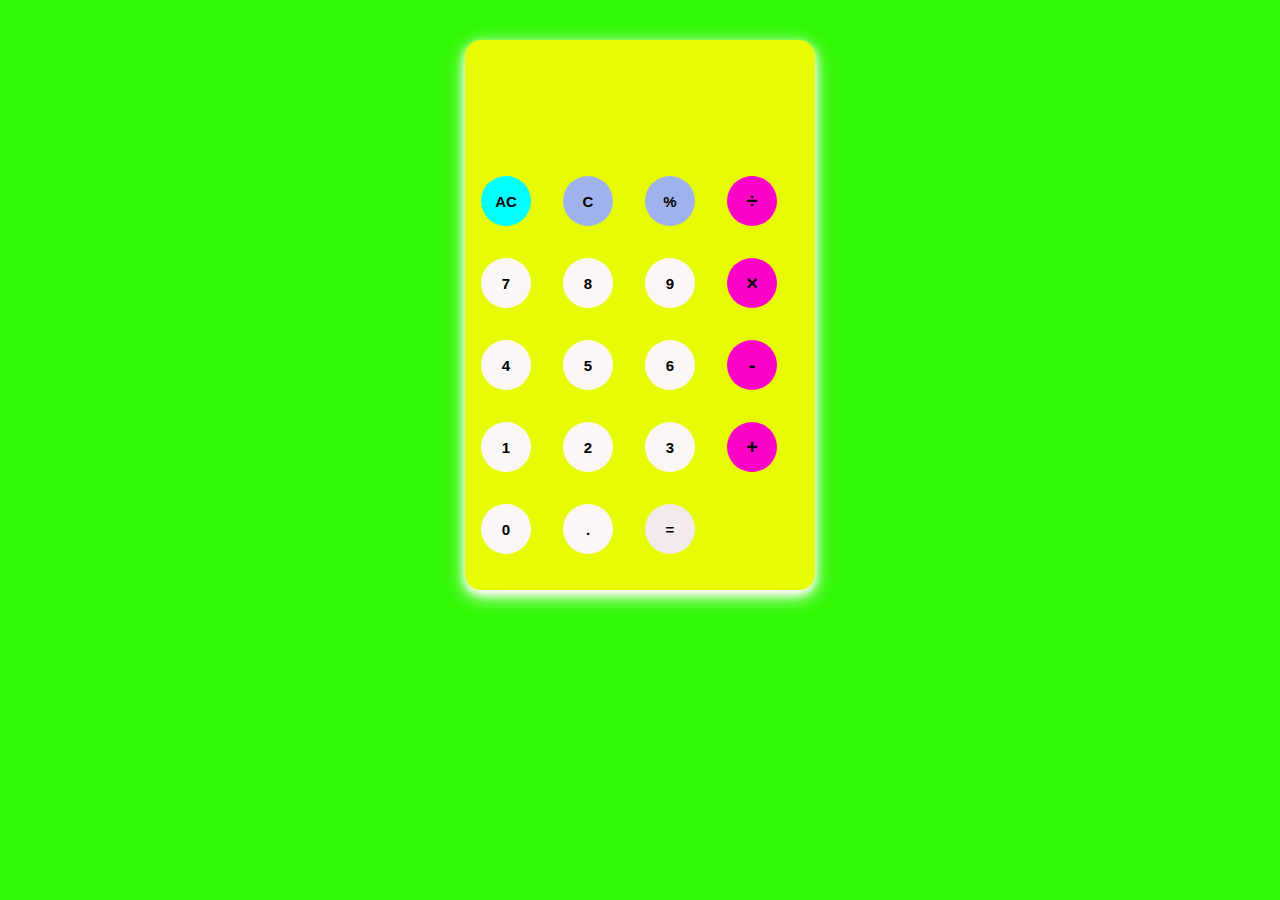
<file: CALCULATOR/index.html>
<!DOCTYPE html>
<html lang="en">
  <head>
    <meta charset="UTF-8" />
    <meta http-equiv="X-UA-Compatible" content="IE=edge" />
    <meta name="viewport" content="width=device-width, initial-scale=1.0" />
    <link rel="stylesheet" href="style.css" />
    <link rel="preconnect" href="https://fonts.googleapis.com" />
    <title>Calculator</title>
  </head>
  <body>
    <div class="container">
      <div class="calculator">
        <div class="result">
          <div class="history">
            <p id="history-value"></p>
          </div>
          <div class="output">
            <p id="output-value"></p>
          </div>
        </div>
        <div class="keyboard">
          <button class="operator" id="clear" style="background-color: aqua">
            AC
          </button>
          <button
            class="operator"
            id="backspace"
            style="background-color: rgb(160, 178, 238)"
          >
            C
          </button>
          <button
            class="operator"
            id="%"
            style="background-color: rgb(160, 178, 238)"
          >
            %
          </button>
          <button class="operator" id="/">&#247;</button>

          <button class="number" id="7">7</button>
          <button class="number" id="8">8</button>
          <button class="number" id="9">9</button>
          <button class="operator" id="*">&times;</button>

          <button class="number" id="4">4</button>
          <button class="number" id="5">5</button>
          <button class="number" id="6">6</button>
          <button class="operator" id="-">-</button>

          <button class="number" id="1">1</button>
          <button class="number" id="2">2</button>
          <button class="number" id="3">3</button>
          <button class="operator" id="+">+</button>

          <button class="number" id="0">0</button>
          <button class="number" id=".">.</button>
          <button class="operator" id="=">=</button>
        </div>
      </div>
    </div>

    <script src="code.js"></script>
  </body>
</html>
</file>
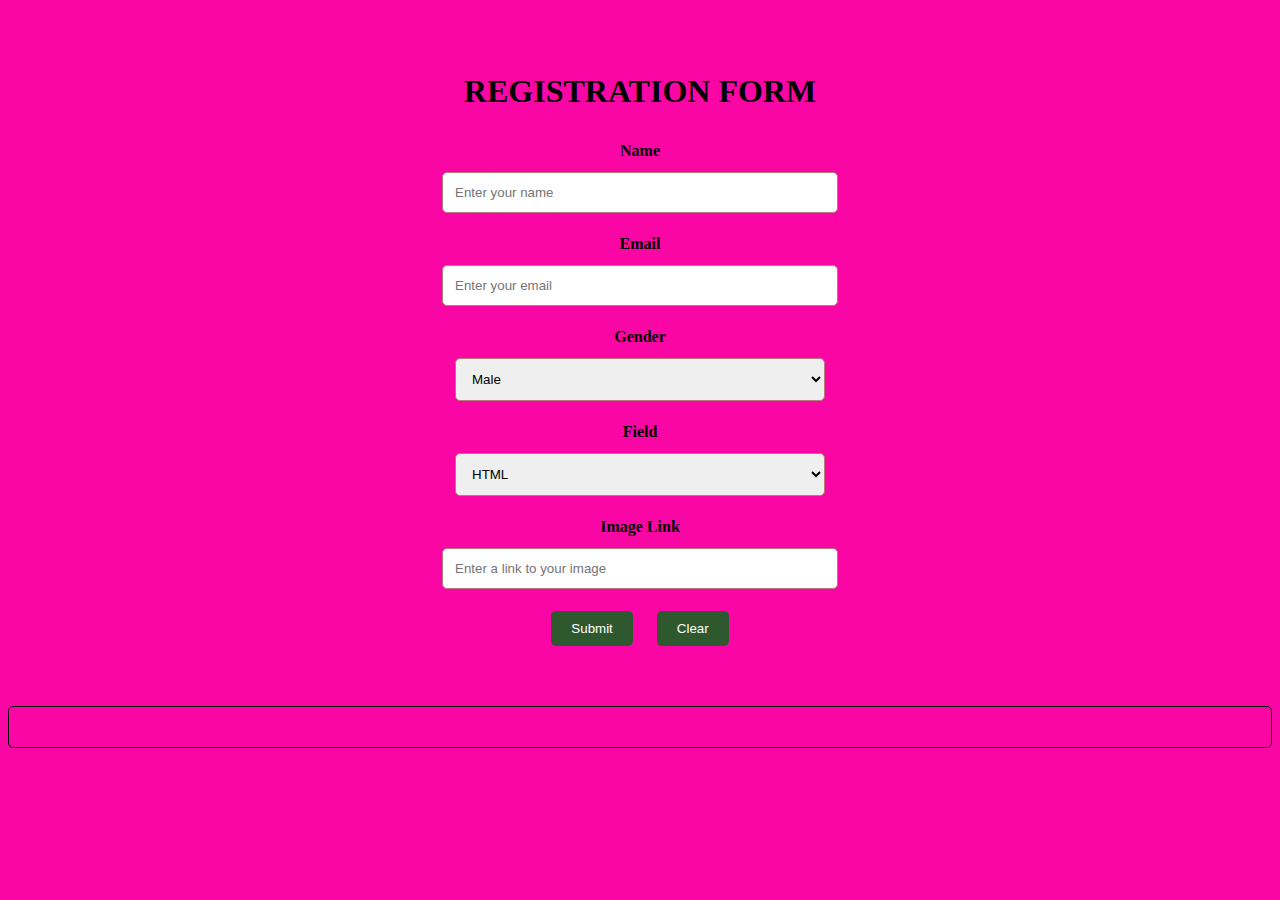
<file: STUDENT REGISTRATION FORM/index.html>
<!DOCTYPE html>
<html>
<head>
	<title>REGISTRATION FORM</title>
	<link rel="stylesheet" type="text/css" href="style.css">
</head>
<body>
	<form>
		<h1>REGISTRATION FORM</h1>
		<label for="name">Name</label>
		<input type="text" id="name" placeholder="Enter your name" required>
		<label for="email">Email</label>
		<input type="email" id="email" placeholder="Enter your email" required>
		<label for="gender">Gender</label>
		<select id="gender">
			<option value="male">Male</option>
			<option value="female">Female</option>
		</select>
		<label for="field">Field</label>
		<select id="field">
			<option value="html">HTML</option>
			<option value="css">CSS</option>
			<option value="javascript">JavaScript</option>
		</select>
		<label for="imageLink">Image Link</label>
		<input type="text" id="imageLink" placeholder="Enter a link to your image">
		<div>
			<button type="button" onclick="submitForm()">Submit</button>
			<button type="button" onclick="clearForm()">Clear</button>
		</div>
	</form>
	
	<div id="output"></div>
	
	<script src="script.js"></script>
</body>
</html>
</file>
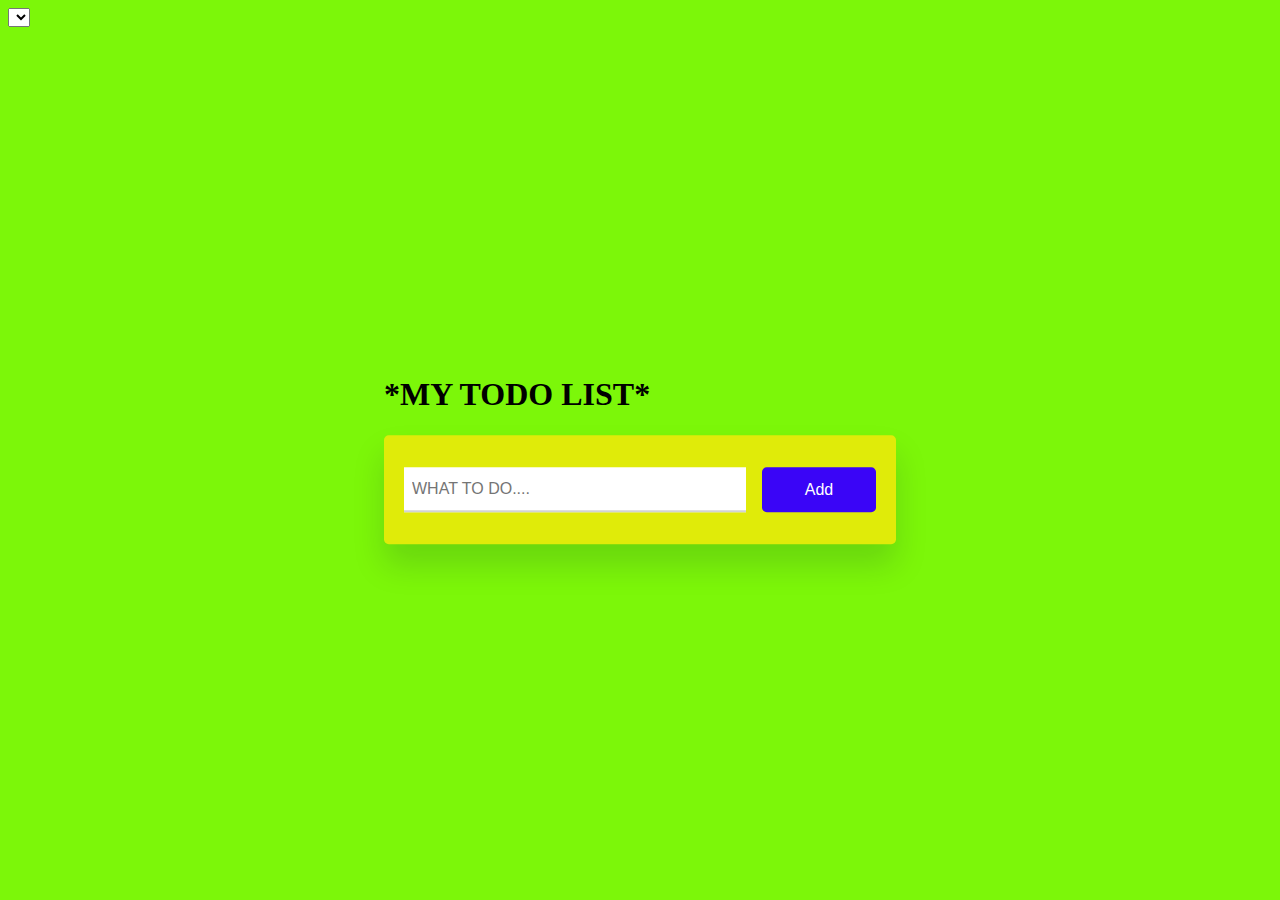
<file: TODO LIST/index.html>
<!DOCTYPE html>
<html lang="en">
  <head>
    <meta name="viewport" content="width=device-width, initial-scale=1.0" />
    <title>To do list</title>
    <!-- Font Awesome Icons -->
    <link
      rel="stylesheet"
      href="https://cdnjs.cloudflare.com/ajax/libs/font-awesome/6.2.0/css/all.min.css"
    />
    <!-- Google Fonts -->
    <link
      href="https://fonts.googleapis.com/css2?family=Poppins:wght@400;500&display=swap"
      rel="stylesheet"
    />
    <!-- Stylesheet -->
    <link rel="stylesheet" href="style.css" />
  </head>
  <body>
    <div class="container">
      <h1>*MY TODO LIST*</h1>
      <div id="new-task">
        <input type="text" placeholder="WHAT TO DO...." />
        <button id="push">Add</button>
      </div>
      <div id="tasks"></div>
    </div>
    <div class="select">
      <select name="todos" class="filter-todo" styles="color:black ;">
        <options values="all" styles=" color:black;">All</options>
        <options values="completed" styles=" color:black;">Completed</options>
        <options values="incomplete" styles=" color:black;">Incomplete</options>
      </select>

    </div>
    <!-- Script -->
    <script src="script.js"></script>
  </body>
</html>
</file>
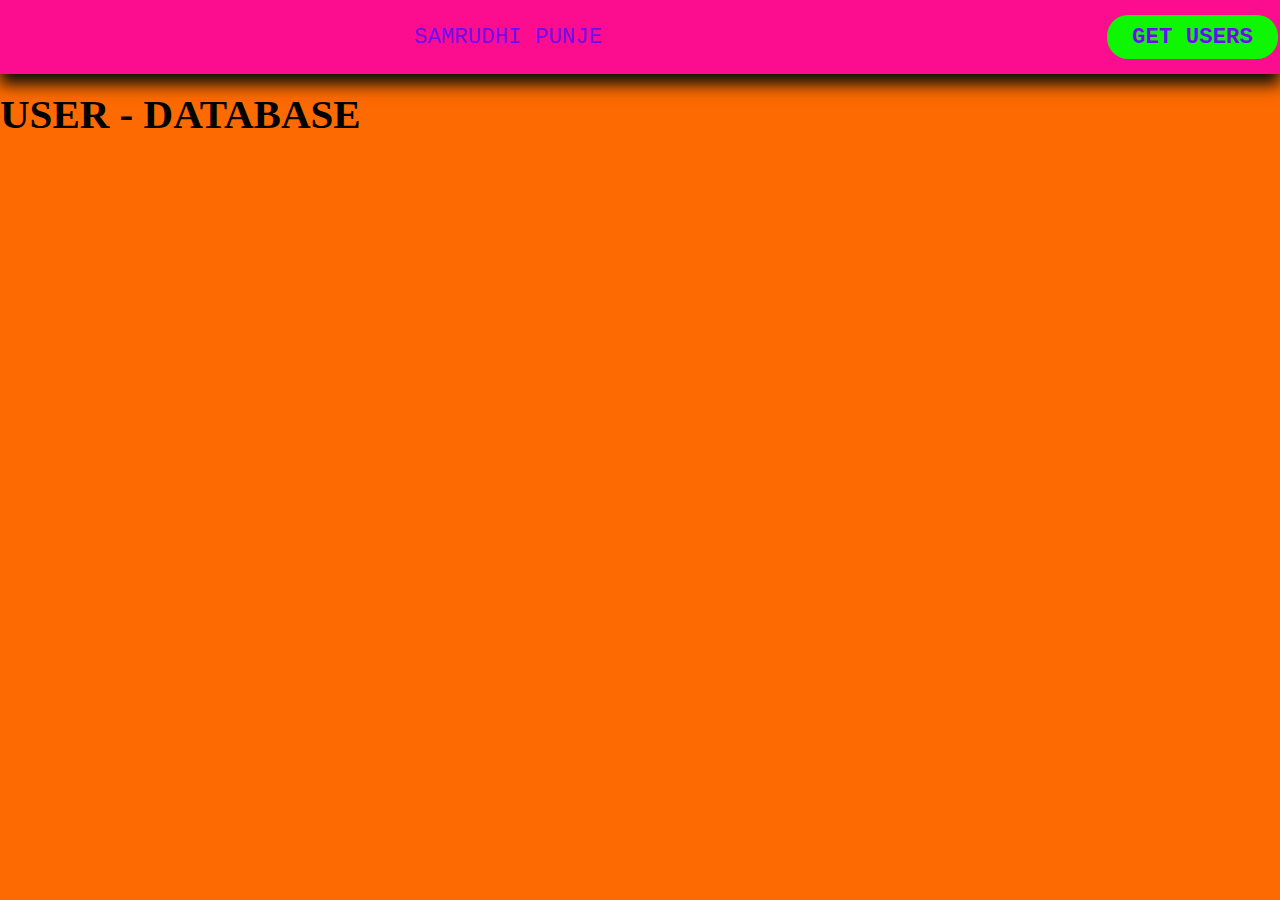
<file: WEB APP/index.html>
<!DOCTYPE html>

<head>
  <meta charset="UTF-8">
  <meta http-equiv="X-UA-Compatible" content="IE=edge">
  <meta name="viewport" content="width=device-width, initial-scale=1.0">
  <link herf="https://fonts.googleapis.com/css?family=montserrat:500&display=swap" rel="stylesheet">
  <link rel="stylesheet" herf="https://cdnjs.cloudflare.com/ajax/libs/font-awesome/5.12.1/css/all.min.css">
  <link rel="icon" href="favicon (5).ico">
  <link rel="stylesheet" href="style.css">
  <title>Web Application</title>
</head>

<body>
  <header>
    <div class="logo-text">

      <a href="#">&nbsp;&nbsp;&nbsp;&nbsp;&nbsp;SAMRUDHI PUNJE&nbsp;&nbsp;&nbsp;&nbsp;&nbsp;</a>
    </div>
    <button class="cta" id="nav-btn" herf="#">GET USERS</button>
  </header>
  <h2> USER - DATABASE </h2><br>
    <section class="cards" id="cards">
    </section>
  
  <script src="script.js"></script>
</body>
</html>
</file>
<file: CALCULATOR/style.css>
body {
  font-family: Arial, Helvetica, sans-serif;
  background-color: rgb(49, 248, 4);
}

.container {
  width: 1100px;
  height: 650px;
  margin: 20px auto;
}

.calculator {
  width: 350px;
  height: 550px;
  background-color:rgb(231, 252, 4);

  margin: 0 auto;
  top: 20px;
  position: relative;
  border-radius: 1rem;
  box-shadow: 0 4px 8px 0 rgb(254, 251, 251), 0 6px 20px 0 rgb(253, 250, 250);
}

.result {
  height: 120px;
}

.history {
  text-align: right;
  height: 20px;
  margin: 0 20px;
  padding-top: 20px;
  font-size: 25px;
  color: rgb(140, 143, 144);
}

.output {
  text-align: right;
  height: 60px;
  margin: 10px 20px;
  font-size: 30px;
  color: rgb(7, 34, 241);
}

.keyboard {
  height: 450px;px;
}

.operator, .number, .empty {
  width: 50px;
  height: 50px;
  margin: 16px;
  float: left;
  border-radius: 50%;
  border-width: 0;
  font-weight: bold;
  font-size: 15px;
}

.number, .empty {
  background-color:rgb(252, 247, 247);
}

.operator {
  background-color: rgb(243, 235, 235);
}

.number, .operator {
  cursor: pointer;
}

.operator:active, .number:active {
  font-size: 16px;
}

.operator:focus, .number:focus, .empty:focus {
  outline: 0;
}

.operator:nth-child(4) {
  font-size: 20px;
  background-color: rgb(252, 1, 198);
}

.operator:nth-child(8) {
  font-size: 20px;
  background-color: rgb(252, 1, 198);}

.operator:nth-child(12) {
  font-size: 20px;
  background-color: rgb(252, 1, 198);}

.operator:nth-child(16) {
  font-size: 20px;
  background-color: rgb(252, 1, 198);}

.operator:nth-child(20) {
  font-size: 20px;
  background-color: rgb(252, 1, 198);
}
</file>
<file: STUDENT REGISTRATION FORM/style.css>
form {
	display: flex;
	flex-direction: column;
	align-items: center;
	margin-top: 52px;
}

input, select {
	margin: 12px;
	padding: 12px;
	width: 370px;
	border: 1px solid #b87a7a;
	border-radius: 5px;
}

label {
	font-weight: bold;
	margin-top: 10px;
}

button {
	margin: 10px;
	padding: 10px 20px;
	background-color: #2e592f;
	color: #fff;
	border: none;
	border-radius: 5px;
	cursor: pointer;
}

body {
    background-color: #f906a4;
  }

#output {
	margin-top: 50px;
	padding: 20px;
	border: 1px solid #080707;
	border-radius: 5px;
}
</file>
<file: TODO LIST/style.css>
body {
    background-color: #7cf709;
  }
  .container {
    width: 100%;
max-width: 32em;
position: absolute;
transform: translate(-50%, -50%);
top: 50%;
left: 50%;
}
#new-task {
position: relative;
background-color: #e0eb09;
padding: 2em 1.25em;
border-radius: 0.3em;
box-shadow: 0 1.25em 2em rgba(1, 24, 48, 0.15);
display: grid;
grid-template-columns: 9fr 3fr;
gap: 1em;
}
#new-task input {
font-family: Arial, Helvetica, sans-serif;
font-size: 1em;
border: none;
border-bottom: 2px solid #d1d3d4;
padding: 0.8em 0.5em;
color: #111111;
font-weight: 500;
}
#new-task input:focus {
outline: none;
border-color: #08c3d0;
}
#new-task button {
font-family: Arial, Helvetica, sans-serif;
font-weight: 500;
font-size: 1em;
background-color: #3a05f7;
color: #ffffff;
outline: none;
border: none;
border-radius: 0.3em;
cursor: pointer;
}
#tasks {
background-color: #ffffff;
position: relative;
padding: 2em 1.25em;
margin-top: 3.8em;
width: 100%;
box-shadow: 1 1.25em 2em rgba(1, 24, 48, 0.15);
border-radius: 0.6em;
}
.task {
background-color: #ffffff;
padding: 0.3em 0.6em;
margin-top: 0.6em;
display: flex;
align-items: center;
border-bottom: 2px solid #4b6c7d;
cursor: pointer;
}
.task span {
font-family: Arial, Helvetica, sans-serif;
font-size: 0.9em;
font-weight: 400;
}
.task button {
color: #f9f9f9;
padding: 0.8em 0;
width: 2.8em;
border-radius: 0.3em;
border: none;
outline: none;
cursor: pointer;
}
.delete {
background-color: #ef9b09;
}
.edit {
background-color: #0b87ff;
margin-left: auto;
margin-right: 3em;
}
.completed {
text-decoration: line-through;
background-color: #858181;
}
</file>
<file: WEB APP/style.css>
* {
  box-sizing: border-box;
  margin: auto;
  padding: 20;
}

body{
  background-color: rgb(252, 106, 1);
}

h2{
  margin-top: 16px;
  font-size: 41px;
  font-family: 'Times New Roman', Times, serif;
  color: black;
}

.logo-text img{
  height: 81px;
  width: 160px;
  position: absolute;
  margin-top: -17px;
  margin-left: -126px;
  border-radius: 14px;
}

.logo-text a,
.cta {
  font-family: "Lucida Console", "Courier New", monospace;
  font-size: 1.4em;
  font-weight: 500;
  color: rgb(112, 10, 238);
  text-decoration: none;
}

.cta{
  padding: 9px 25px;
  margin-right: -126px;
  background-color: rgb(15, 246, 3);
  border: none;
  border-radius: 21px;
  font-weight: 900;
  cursor: pointer;
  transition: background-color 0.3s ease 0s;

}

.cta:hover{
  background-color: rgb(132, 2, 254);
}

.cards{
  display: table;
}

.card{
  font-family: 'Times New Roman', Times, serif;
  width: 340px;
  overflow: hidden;
  background-color: rgb(127, 251, 3);
  box-shadow: 0px 10px 15px 0px rgb(2, 210, 252);
  display: inline-block;
  flex-direction: column;
  border-radius: 2rem;
  margin: 2rem;
}

.profile-image img {
  z-index: 1;
  width: 150px;
  height: 130px;
  position: relative;
  margin-top: 20px;
  display: block;
  margin-left: auto;
  margin-right: auto;
  border-radius: 100px;
  border: 10px solid rgb(28, 116, 66) ;
  transition-duration: 0.4s;
  transition-property: transform;
}

.profile-image img:hover{
  transform: scale(1.1);
}

.card-content h3,
.card-content h2{
  font-size: 25px;
  text-align: center;
  margin-bottom: 11px;
}

header{
  display: flex;
  justify-content: space-between;
  align-items: center;
  padding: 15px 10%;
  background-color: rgb(252, 13, 144);
  box-shadow: 0px 10px 15px 0px rgba(3, 11, 10, 0.989);
}
</file>
